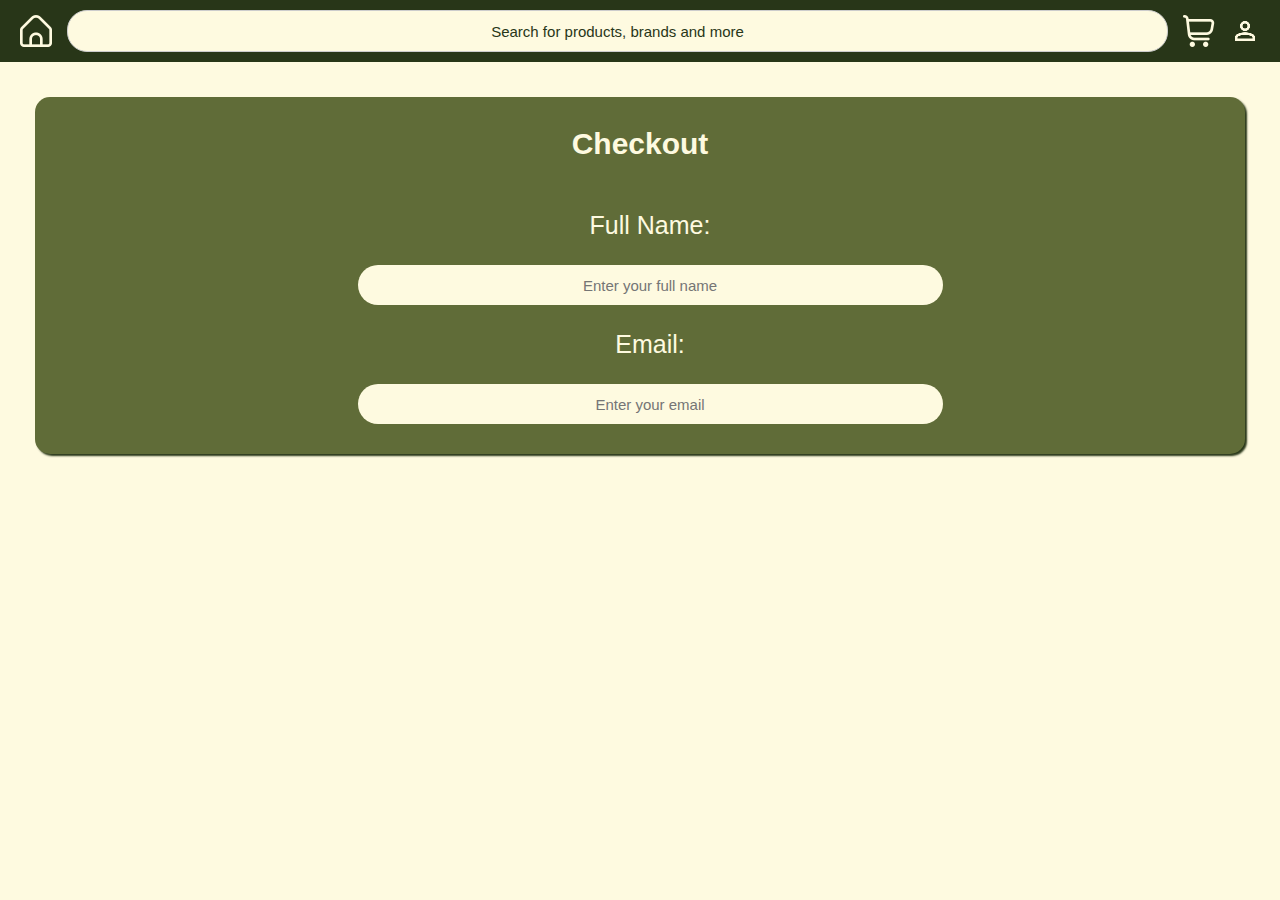
<file: checkout.html>
<!DOCTYPE html>
<html lang="en">
<head>
    <meta charset="UTF-8">
    <meta name="viewport" content="width=device-width, initial-scale=1.0">
    <title>Checkout</title>
    <link rel="stylesheet" href="styles.css">
</head>
<body>
     <!--Navigation menue-->
    <header>
      <img
        src="/images/icons/home.png"
        class="header-icon-size"
        id="home-icon"
        alt="Home"
      />
      <input
        type="text"
        placeholder="Search for products, brands and more"
        id="search-bar"
      />
      <img
        src="images/icons/shopping-cart.png"
        alt="Shopping Bag"
        id="shopping-cart-icon"
        class="header-icon-size"
      />
      <img
        src="images/icons/person.png"
        alt="account"
        class="header-icon-size"
        id="person-icon"
      />
    </header>
    <main>
        <div id="checkout-form">
            <h1>Checkout</h1>
            <form action="">
                <label for="name">Full Name:</label>
                <input type="text" id="name" placeholder="Enter your full name" required>

                <label for="email">Email:</label>
                <input type="email" id="email" placeholder="Enter your email" required>
            </form>
        </div>
    </main>
</body>
</html>
</file>
<file: styles.css>
body {
  margin: 0;
  font-family: "Zain", sans-serif;
  color: #fefae0;
  background-color: #fefae0;
  text-align: center;
}

#brand-logo {
  display: block;
  margin: 20px auto;
}

header {
  display: flex;
  align-items: center;
  justify-content: space-evenly;
  gap: 15px;
  padding: 10px 20px;
  background-color: #283618;
  border-bottom: none;
}

#search-bar::placeholder {
  color: #283618;
}

#search-bar {
  width: 100%;
  padding: 10px;
  border: 1px solid #ccc;
  border-radius: 20px;
  background-color: #fefae0;
  color: #283618;
}

input {
  font-family: "Zain", sans-serif;
  font-size: 15px;
}

#products-in-cart-wrapper {
  display: flex;
  flex-direction: column;
  align-items: center;
  justify-content: center;
  height: auto;
  width: 100%;
}

.product {
  display: flex;
  flex-direction: row;
  align-items: center;
  justify-content: space-between;
  margin: 15px;
  width: 100%;
  height: auto;

  background-color: #606c38;
  border-radius: 15px;
  height: auto;
  box-shadow: 2px 2px 2px #283618;
}

.product-image {
  width: 200px;
  height: auto;
  margin: 10px;
  border-radius: 20px;
}

.price {
  font-size: 23px;
  color: #dda15e;
  margin: 10px;
}

h1 {
  font-size: 30px;
  margin: 0;
}

.favourite-heading{
  color: #000000;
  font-size: 60px;
}

.product-info {
  display: flex;
  flex-direction: column;
  align-items: center;
  justify-content: center;
  margin-left: 20px;
  width: 100%;
}

#shopping-bag-section {
  display: flex;
  flex-direction: column;
  align-items: center;
  justify-content: center;
  width: 100%;
  height: auto;
  margin: 20px;
}

#cart-summary-wrapper {
  display: flex;
  flex-direction: column;
  align-items: center;
  justify-content: center;
  height: auto;
  width: 100%;
  padding: 90px;
}

#cart-summary {
  display: flex;
  flex-direction: column;
  align-items: center;
  justify-content: center;
  height: auto;
  width: 100%;
  background-color: #606c38;
  padding: 10px;
  border-radius: 15px;
  box-shadow: 2px 2px 2px #283618;
}

#cart-summary, p, h2 {
  color: #fefae0;
  margin: 8px;
}

main {
  display: flex;
  flex-direction: row;
  align-items: center;
  justify-content: center;
  margin: 35px;
}

#heartBtn, #nav-heartBtn {
  background: none;
  border: none;
  color: white;
  cursor: pointer;
}


#heart.active {
    background: none;
    border: none;
    cursor: pointer;
    color: red;
}

#heart {
  font-size: 30px;
}

#nav-heartBtn {
  margin-top: 5px;
  font-size: 28px;
}
#home-icon:hover {
  content: url("images/icons/home-hover.png");
  transform: scale(1.1);
}

#shopping-cart-icon:hover {
  content: url("images/icons/shopping-cart-hover.png");
  transform: scale(1.1);
}

#person-icon:hover {
  content: url("images/icons/person-hover.png");
  transform: scale(1.1);
}

#cart-summary-title {
  font-size: 40px;
}

#vat, #total-price {
  font-size: 25px;
  color: #dda15e;
}

#checkout-button {
  display: inline-block;
  padding: 10px 20px;
  background: linear-gradient(to right, #283618, #48512a);
  color: #fefae0;
  text-decoration: none;
  border-radius: 100px;
  font-size: 20px;
  margin-bottom: 6px;
}

#checkout-button:hover {
  background: linear-gradient(to right, #1c2511, #32512a);
  transform: translate(0, -5px);
  box-shadow: 0 5px 15px rgb(0, 0, 0, 0.5);
  color: white;
}

#vat, #total-price, .price {
  font-weight: bold;
  text-shadow: 0px 0px 1.5px #000000;
}

#checkout-form-wrapper{
  border: 2px dotted red;
  height: 1000px;
}

#checkout-form {
  background-color: #606c38;
  width: 100%;
  height: auto;
  padding: 30px;
  border-radius: 15px;
  box-shadow: 2px 2px 2px #283618;
}

label {
  font-size: 20px;
  color: #fefae0;
  font: "Zain", sans-serif;
}

label[for="name"] {
  text-align: center;

}

#name::placeholder {
  text-align: center;
}

form {
  margin: 50px 0 0 20px;
  display: flex;
  justify-content: center;
  align-items: center;
  flex-direction: column;
  gap: 25px;
}

input[type="text"], input[type="email"]{
  width: 50%;
  height: 20px;
  padding: 10px;
  background-color: #fefae0;
  color: #283618;
  border-radius: 20px;
  border: none;
  text-align: center;
}

input:focus {
  transform: scale(1.01);
  outline: none;
  box-shadow: 2px 2px 2px #283618;
}

label{
  font-size: 25px;
}
</file>
